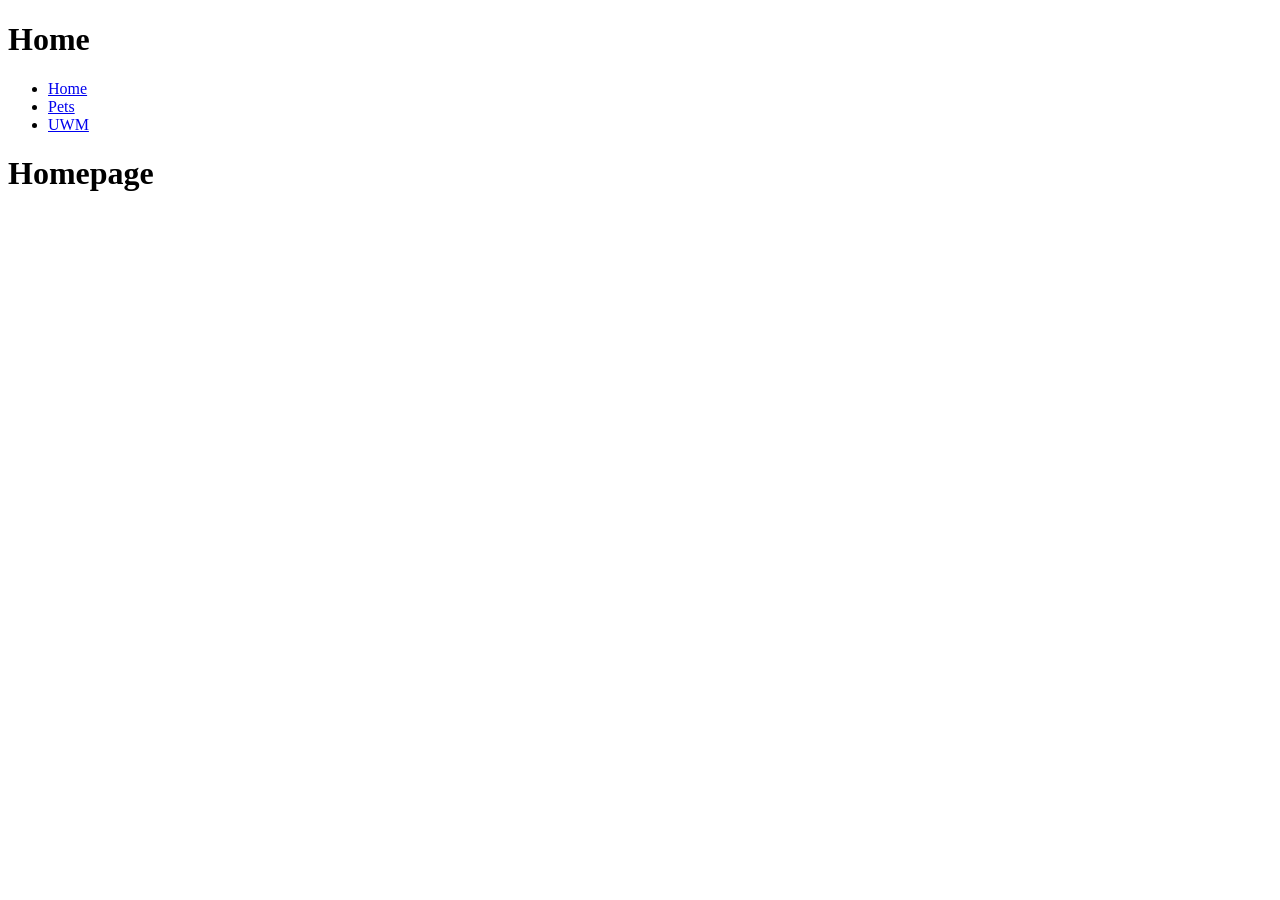
<file: index.html>
<!DOCTYPE html>
<html lang="en">

    <head>
        <meta charset="utf-8">
        <title>Home</title>
    </head>

<body>
    <header>
        <h1>Home</h1>
        <nav>
                <ul>
                    <li><a href="index.html">Home</a></li>
                    <li><a href="pets.html">Pets</a></li>
                    <li><a href="UWM.html">UWM</a></li>
                </ul>
        </nav>
    </header>

  <main>
        <h1>Homepage</h1>
  </main>
    
</body>

</html>
</file>
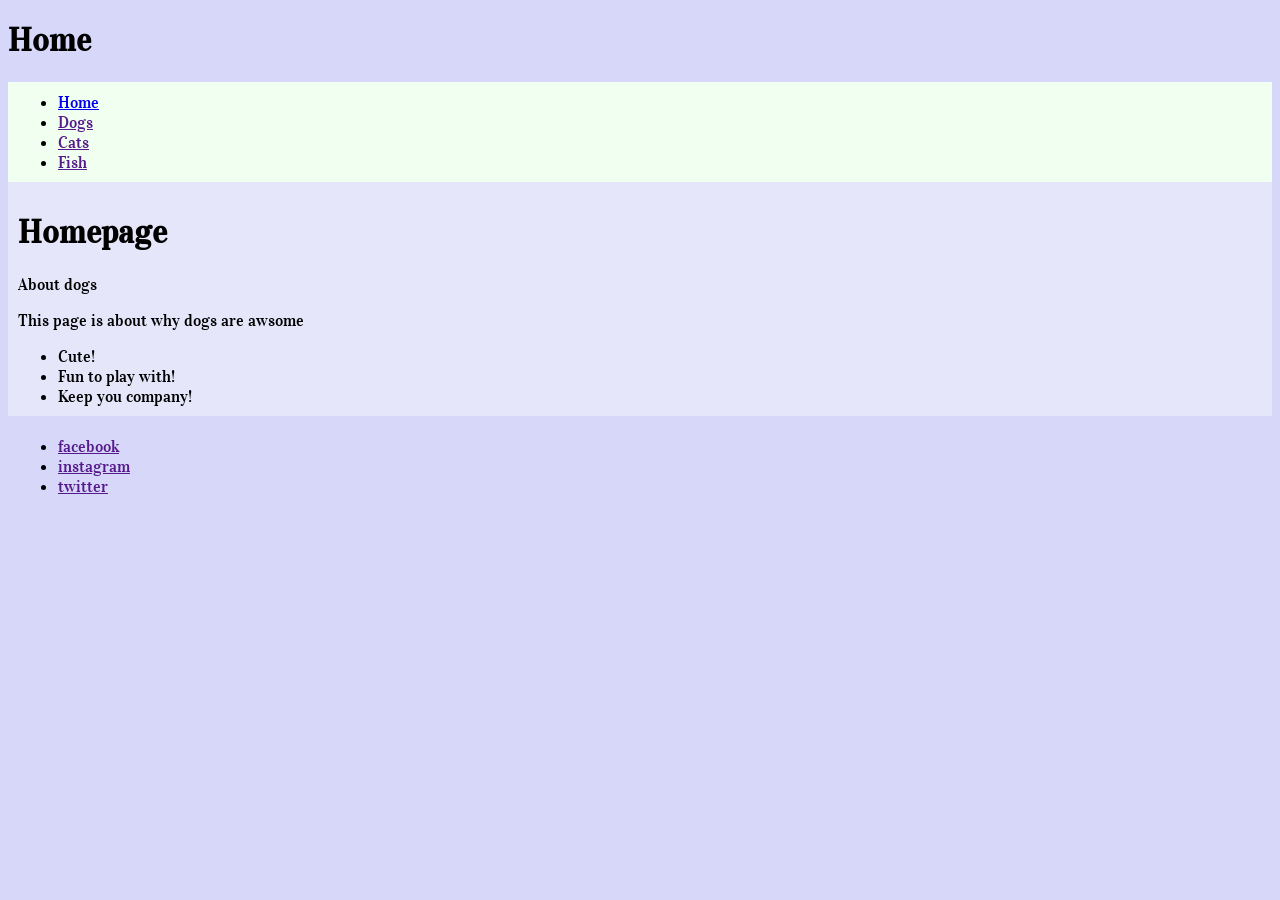
<file: pets.html>
<!DOCTYPE html>
<html lang="en">

    <head>
        <meta charset="utf-8">
        <title>Pets</title>
        <link rel="stylesheet" href="pet.css">

            <link rel="preconnect" href="https://fonts.googleapis.com">
            <link rel="preconnect" href="https://fonts.gstatic.com" crossorigin>
            <link href="https://fonts.googleapis.com/css2?family=Vidaloka&display=swap" rel="stylesheet">
    <body>
        <header>
            <h1>Home</h1>
            <nav class="nav-color">
                    <ul>
                        <li><a href="index.html">Home</a></li>
                        <li><a href="">Dogs</a></li>
                        <li><a href="">Cats</a></li>
                        <li><a href="">Fish</a></li>
                    </ul>
            </nav>
        </header>

    <main class="main">
            <h1>Homepage</h1>
            <p>About dogs</p>
            <p>This page is about why dogs are awsome</p>
            <ul>
                <li>Cute!</li>
                <li>Fun to play with!</li>
                <li>Keep you company!</li>
            </ul>
    </main>

            <footer class="site-footer">
                <ul>
                    <li><a href="">facebook</a></li>
                    <li><a href="">instagram</a></li>
                    <li><a href="">twitter</a></li>
                </ul>
            </footer>
    </body>
</html>
</file>
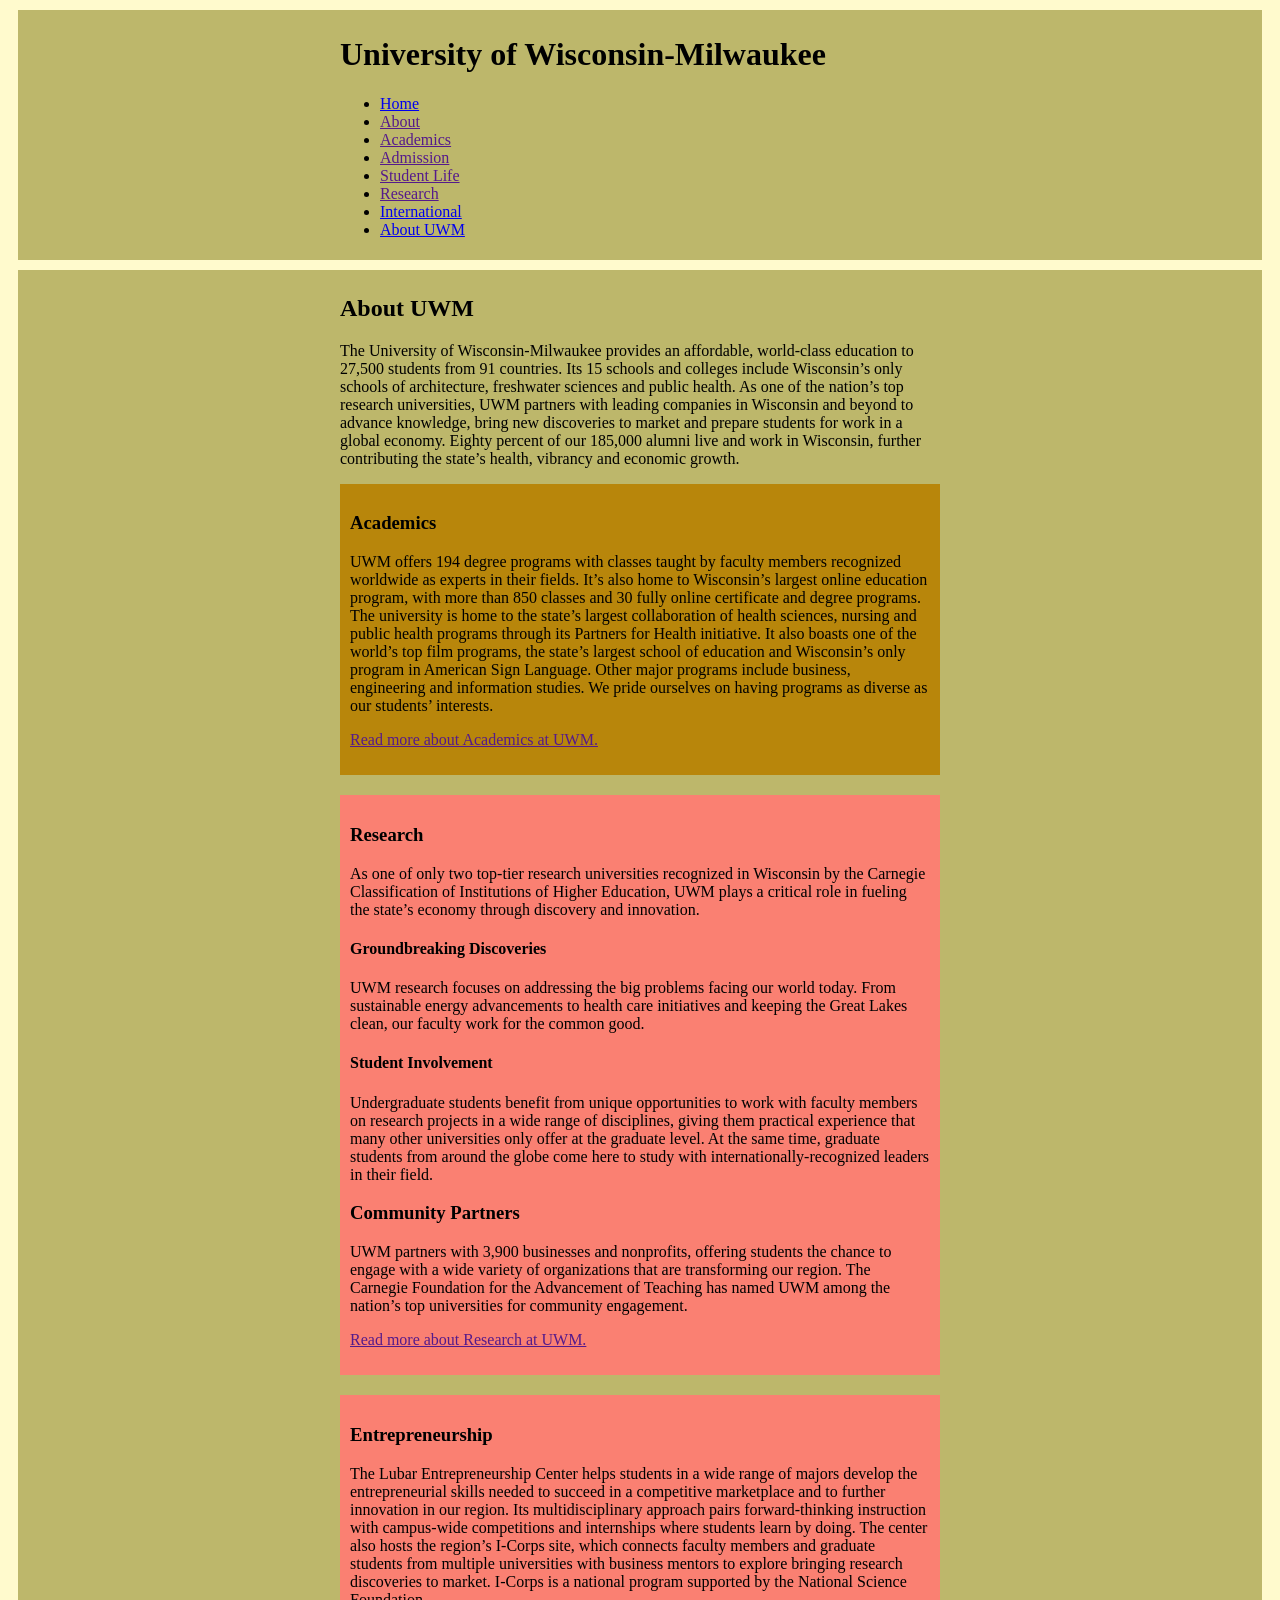
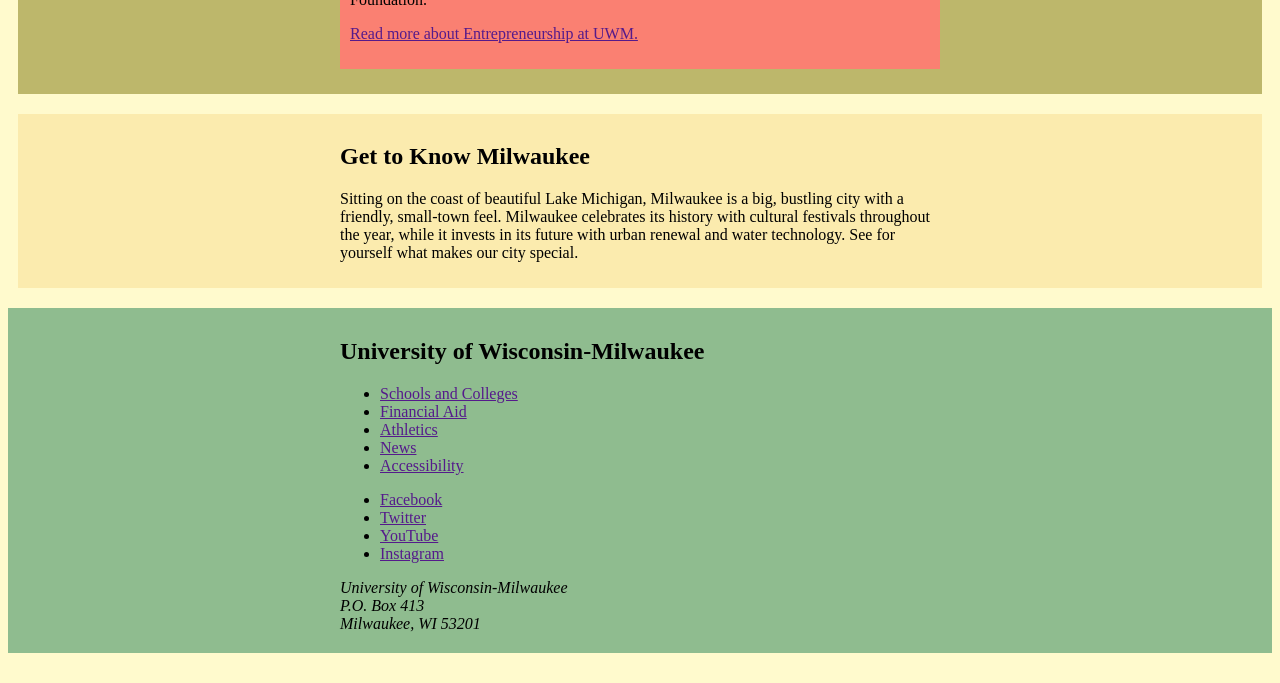
<file: UWM.html>
<!DOCTYPE html>
<html lang="en">

    <head>
        <meta charset="utf-8">
        <title>Home</title>
        <link rel="stylesheet" href="uwm.css">
    </head>

    <body>
        <header class="site-header">
            <div class="wrapper">
                <h1>University of Wisconsin-Milwaukee</h1>
                <nav>
                    <ul>
                        <li><a href="index.html">Home</a></li>
                        <li><a href="">About</a></li>
                        <li><a href="">Academics</a></li>
                        <li><a href="">Admission</a></li>
                        <li><a href="">Student Life</a></li>
                        <li><a href="">Research</a></li>
                        <li><a href="index.html">International</a></li>
                        <li><a href="index.html">About UWM</a></li>
                    </ul>
                </nav>
            </div>
        </header>

        <main class="site-header">
                <article class="wrapper">
                        <h1>About UWM</h1>
                        <p>
                            The University of Wisconsin-Milwaukee provides an affordable, world-class
                            education to 27,500 students from 91 countries. Its 15 schools and colleges
                            include Wisconsin’s only schools of architecture, freshwater sciences and
                            public health. As one of the nation’s top research universities, UWM partners
                            with leading companies in Wisconsin and beyond to advance knowledge, bring
                            new discoveries to market and prepare students for work in a global economy.
                            Eighty percent of our 185,000 alumni live and work in Wisconsin, further
                            contributing the state’s health, vibrancy and economic growth.
                        </p>
                
                <section class="site-main">
                        <h3>Academics</h3>
                        <p>
                            UWM offers 194 degree programs with classes taught by faculty
                            members recognized worldwide as experts in their fields.
                            It’s also home to Wisconsin’s largest online education program,
                            with more than 850 classes and 30 fully online certificate and
                            degree programs. The university is home to the state’s largest
                            collaboration of health sciences, nursing and public health
                            programs through its Partners for Health initiative. It also
                            boasts one of the world’s top film programs, the state’s largest
                            school of education and Wisconsin’s only program in American Sign
                            Language. Other major programs include business, engineering and
                            information studies. We pride ourselves on having programs as diverse 
                            as our students’ interests.
                        </p>

                        <p>
                            <a href="">Read more about Academics at UWM.</a>
                        </p>
                </section>

                <section class="article-section">
                        <h3>Research</h3>
                        <p>
                            As one of only two top-tier research universities recognized
                            in Wisconsin by the Carnegie Classification of Institutions 
                            of Higher Education, UWM plays a critical role in fueling 
                            the state’s economy through discovery and innovation.
                        </p>

                        <h4>Groundbreaking Discoveries</h4>
                        <p>
                            UWM research focuses on addressing the big problems 
                            facing our world today. From sustainable energy advancements 
                            to health care initiatives and keeping the Great Lakes clean, 
                            our faculty work for the common good.
                        </p>

                        <h4>Student Involvement</h4>
                        <p>
                            Undergraduate students benefit from unique opportunities 
                            to work with faculty members on research projects in a wide 
                            range of disciplines, giving them practical experience that 
                            many other universities only offer at the graduate level. 
                            At the same time, graduate students from around the globe 
                            come here to study with internationally-recognized leaders 
                            in their field.
                        </p>

                        <h3>Community Partners</h3>

                        <p>
                            UWM partners with 3,900 businesses and nonprofits, 
                            offering students the chance to engage with a wide 
                            variety of organizations that are transforming our 
                            region. The Carnegie Foundation for the Advancement 
                            of Teaching has named UWM among the nation’s top 
                            universities for community engagement.
                        </p>

                        <p>
                            <a href="">Read more about Research at UWM.</a>
                        </p>
                </section>

                <section class="article-section">
                    <h3>Entrepreneurship</h3>
                        <p>
                            The Lubar Entrepreneurship Center helps students in a
                            wide range of majors develop the entrepreneurial skills 
                            needed to succeed in a competitive marketplace and to 
                            further innovation in our region. Its multidisciplinary 
                            approach pairs forward-thinking instruction with campus-wide 
                            competitions and internships where students learn by doing. 
                            The center also hosts the region’s I-Corps site, which connects 
                            faculty members and graduate students from multiple universities 
                            with business mentors to explore bringing research discoveries 
                            to market. I-Corps is a national program supported by the National 
                            Science Foundation.
                        </p>

                        <p>
                            <a href="">Read more about Entrepreneurship at UWM.</a> 
                        </p> 
                </section>
            </article>
        </main>

        <aside class="callout">
                    <div class="wrapper">
                    <h2>Get to Know Milwaukee</h2>
                        <p>
                            Sitting on the coast of beautiful Lake Michigan,
                            Milwaukee is a big, bustling city with a friendly, 
                            small-town feel. Milwaukee celebrates its history 
                            with cultural festivals throughout the year, while 
                            it invests in its future with urban renewal and water 
                            technology. See for yourself what makes our city special. 
                        </p>
                    </div>
        </aside>

         <footer class="site-footer">
                <article class="wrapper">
                    <h2>University of Wisconsin-Milwaukee</h2>

                    <nav>
                        <ul>
                            <li><a href="">Schools and Colleges</a></li>
                            <li><a href="">Financial Aid</a></li>
                            <li><a href="">Athletics</a></li>
                            <li><a href="">News</a></li>
                            <li><a href="">Accessibility</a></li>
                        </ul>
                    </nav>
                    

                    <nav>
                        <ul>
                            <li><a href="">Facebook</a></li>
                            <li><a href="">Twitter</a></li>
                            <li><a href="">YouTube</a></li>
                            <li><a href="">Instagram</a></li>
                        </ul>
                    </nav>
                    
                    <address>
                        University of Wisconsin-Milwaukee<br>
                        P.O. Box 413<br>
                        Milwaukee, WI 53201
                    </address>
                </article>
        </footer>
    </body>
</html>
</file>
<file: pet.css>
html {
    background-color: rgb(215, 215, 250);
    font-family: "Vidaloka", serif;
    font-weight: 400;
    font-style: normal;

ul {
    margin: 0;
}

.nav-color {
    background-color: honeydew;
    padding: 10px;
}

.main {
    background-color: lavender;
    padding: 10px;
    margin-bottom: 10px;
}

.site-footer {
    padding: 10px;
}
</file>
<file: uwm.css>
html {
    background-color: lemonchiffon;
}

.wrapper {
    max-width: 600px;
    margin: 0 auto;
}

.site-header {
    background-color: darkkhaki;
    margin: 10px;
    margin-bottom: 10px;
    padding-top: 5px;
    padding-bottom: 5px;
}

.site-main {
    background-color: darkgoldenrod;
    padding: 10px;
    margin-top: 10px;
    margin-bottom: 20px;
}

.article-section {
    background-color: salmon;
    padding: 10px;
    margin-top: 10px;
    margin-bottom: 20px;
}

.callout {
    background-color: rgb(251, 235, 174);
    padding: 10px;
    margin: 10px;
    margin-top: 20px;
    margin-bottom: 20px;
}

.site-footer {
    background-color: darkseagreen;
    padding: 10px;
    padding-bottom: 20px;
    margin-bottom: 30px;
}
</file>
